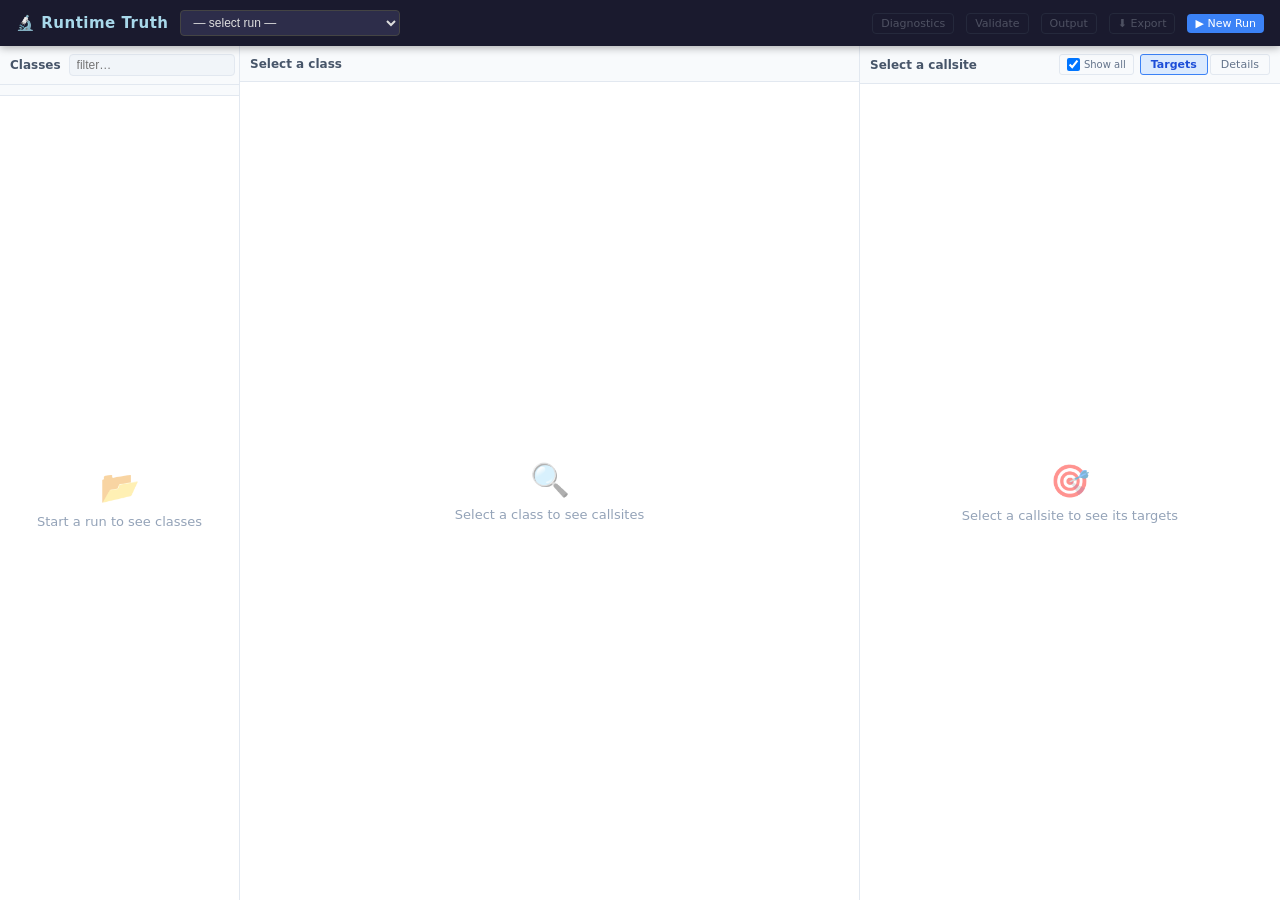
<file: tools/manycore-ui/static/index.html>
<!DOCTYPE html>
<html lang="en">
<head>
  <meta charset="UTF-8">
  <meta name="viewport" content="width=device-width, initial-scale=1.0">
  <title>Runtime Truth UI — Runtime Target Explorer</title>
  <link rel="stylesheet" href="style.css">
</head>
<body>

<!-- ── Navbar ──────────────────────────────────────────────────────────── -->
<nav id="navbar">
  <span class="logo">🔬 Runtime Truth</span>
  <div class="run-controls">
    <select id="run-selector"><option value="">— select run —</option></select>
    <span id="run-status-badge"></span>
  </div>
  <span class="spacer"></span>
  <span id="run-stats-label" class="run-stats"></span>
  <button class="btn-ghost btn-sm" id="btn-diags" disabled>Diagnostics</button>
  <button class="btn-ghost btn-sm" id="btn-validate" disabled>Validate</button>
  <button class="btn-ghost btn-sm" id="btn-output" disabled>Output</button>
  <div class="export-wrap">
    <button class="btn-ghost btn-sm" id="btn-export" disabled>⬇ Export</button>
    <div class="export-menu hidden" id="export-menu">
      <button id="btn-dl-jsonl">Download JSONL</button>
      <button id="btn-dl-artifacts">Download artifacts.zip</button>
      <button id="btn-dl-full">Download full run.zip</button>
    </div>
  </div>
  <button class="btn-primary btn-sm" id="btn-new-run">▶ New Run</button>
</nav>

<!-- ── 3-panel layout ──────────────────────────────────────────────────── -->
<div id="main-layout">

  <!-- Left: class list -->
  <div class="panel" id="left-panel">
    <div class="panel-header">
      <span class="title">Classes</span>
      <input id="class-filter" type="text" placeholder="filter…">
    </div>
    <div class="panel-subheader" id="class-category-bar">
      <!-- category filter chips populated by JS after classes load -->
    </div>
    <div class="panel-body" id="class-list">
      <div class="empty-state"><span class="icon">📂</span>Start a run to see classes</div>
    </div>
  </div>

  <!-- Middle: methods + callsites -->
  <div class="panel" id="middle-panel">
    <div class="panel-header">
      <span class="title" id="middle-title">Select a class</span>
    </div>
    <div class="panel-body" id="callsite-list">
      <div class="empty-state"><span class="icon">🔍</span>Select a class to see callsites</div>
    </div>
  </div>

  <!-- Right: target + bytecode -->
  <div class="panel" id="right-panel">
    <div class="panel-header">
      <span class="title" id="right-title">Select a callsite</span>
      <div class="right-tabs">
        <label class="helper-toggle hidden" id="helper-toggle-wrap"
               title="Show helper/placeholder nodes that have no bytecode artifact">
          <input type="checkbox" id="show-helper-nodes" checked>
          Show all
        </label>
        <button class="tab-btn active" data-tab="targets">Targets</button>
        <button class="tab-btn" data-tab="bytecode">Details</button>
      </div>
    </div>
    <div id="targets-view"  class="tab-content active">
      <div class="empty-state"><span class="icon">🎯</span>Select a callsite to see its targets</div>
    </div>
    <div id="bytecode-view" class="tab-content">
      <div class="empty-state"><span class="icon">📄</span>Click "View bytecode" or "View details" on a node</div>
    </div>
  </div>
</div>

<!-- ── Run form modal ──────────────────────────────────────────────────── -->
<div class="modal-overlay hidden" id="run-modal">
  <div class="modal-box">
    <h2>New Run</h2>

    <div class="form-row">
      <label>JAR file *</label>
      <input type="file" id="jar-input" accept=".jar">
    </div>

    <!-- ── JAR class browser (appears after file is selected) ───────────── -->
    <div id="jar-classes-section" class="hidden">
      <div class="jar-browser-header">
        <span class="jar-browser-title" id="jar-browser-title">Browse classes</span>
        <input type="text" id="jar-class-filter" placeholder="filter classes…">
        <button type="button" class="btn-ghost btn-xs" id="jar-select-all">Select all</button>
        <button type="button" class="btn-ghost btn-xs" id="jar-clear-all">Clear</button>
      </div>
      <div id="jar-class-tree"></div>
      <div id="jar-prefix-preview" class="jar-prefix-preview"></div>
    </div>

    <div class="form-row">
      <label>Run mode</label>
      <div class="radio-group">
        <label><input type="radio" name="run-mode" value="java-jar" checked> java -jar</label>
        <label><input type="radio" name="run-mode" value="main-class"> main class</label>
      </div>
    </div>

    <div class="form-row" id="main-class-row" style="display:none">
      <label>Main class</label>
      <input type="text" id="main-class-input" placeholder="com.example.Main">
    </div>

    <div class="form-two-col">
      <div class="form-row">
        <label>Program args</label>
        <input type="text" id="prog-args-input" placeholder="arg1 arg2">
      </div>
      <div class="form-row">
        <label>Timeout (seconds)</label>
        <input type="number" id="timeout-input" value="60" min="1" max="600">
      </div>
    </div>

    <div class="form-row">
      <label>JVM args</label>
      <input type="text" id="jvm-args-input" placeholder="-Xmx512m -ea">
      <div class="hint">Space-separated. -Xint and -Xverify:all are added automatically.</div>
    </div>

    <div class="form-row">
      <label>Extra classpath entries (dependency JARs)</label>
      <input type="text" id="extra-cp-input" placeholder="/path/dep1.jar:/path/dep2.jar">
    </div>

    <div class="form-row">
      <label>Environment variables</label>
      <textarea id="env-vars-input" placeholder="KEY=VALUE&#10;ANOTHER=VALUE"></textarea>
    </div>

    <div class="form-row">
      <label>User/App prefixes <span style="font-weight:400;color:#94a3b8">(optional)</span></label>
      <textarea id="user-prefixes-input" placeholder="com/example&#10;org/myapp" style="min-height:70px"></textarea>
      <div class="hint">One prefix per line (slash-notation: <code>com/example</code>). Updated automatically when you select classes in the JAR browser above. Sets rewriter scope, APP badge, and export filtering.</div>
    </div>

    <div class="form-row">
      <label>Working directory (optional)</label>
      <input type="text" id="working-dir-input" placeholder="leave blank to use run dir">
    </div>

    <div class="section-title">Advanced</div>

    <div class="form-row">
      <label>Max MH walk depth <span style="font-weight:400;color:#94a3b8">(optional)</span></label>
      <input type="number" id="mh-depth-input" placeholder="default" min="1" max="50" style="width:120px">
      <div class="hint">Maximum MethodHandle adapter chain walk depth. Leave blank for default.</div>
    </div>

    <div class="form-two-col">
      <div class="form-row">
        <label>Custom JDK path</label>
        <input type="text" id="jdk-path-input"
          placeholder="…/build/<variant>/jdk  (auto-detected if blank)">
        <div class="hint">Leave blank to use default.</div>
      </div>
      <div class="form-row">
        <label>javap path</label>
        <input type="text" id="javap-path-input"
          placeholder="…/jdk/bin/javap">
        <div class="hint">Leave blank to use default.</div>
      </div>
    </div>

    <div class="form-actions">
      <button class="btn-ghost" id="run-modal-cancel">Cancel</button>
      <button class="btn-primary" id="run-modal-submit">▶ Run</button>
    </div>
  </div>
</div>

<!-- ── Validate modal ──────────────────────────────────────────────────── -->
<div class="modal-overlay hidden" id="validate-modal">
  <div class="modal-box">
    <h2>Validation</h2>
    <div id="validate-content"><div class="loading"><span class="spinner"></span> running checks…</div></div>
    <div class="form-actions">
      <button class="btn-ghost" id="validate-modal-close">Close</button>
    </div>
  </div>
</div>

<!-- ── Output modal (stdout/stderr) ────────────────────────────────────── -->
<div class="modal-overlay hidden" id="output-modal">
  <div class="modal-box" style="width:800px">
    <h2>Run Output</h2>
    <div class="section-title">stdout</div>
    <pre class="output-pre" id="stdout-content">…</pre>
    <div class="section-title">stderr (last 500 lines)</div>
    <pre class="output-pre" id="stderr-content">…</pre>
    <div class="form-actions">
      <button class="btn-ghost" id="output-modal-close">Close</button>
    </div>
  </div>
</div>

<!-- ── Diagnostics modal ───────────────────────────────────────────────── -->
<div class="modal-overlay hidden" id="diag-modal">
  <div class="modal-box" style="width:760px">
    <h2>Diagnostics</h2>
    <div id="diag-content"><div class="loading">loading…</div></div>
    <div class="form-actions">
      <button class="btn-ghost" id="diag-modal-close">Close</button>
    </div>
  </div>
</div>

<script src="app.js"></script>
</body>
</html>
</file>
<file: tools/manycore-ui/static/style.css>
/* ─── Reset & base ─────────────────────────────────────────────────────── */
*, *::before, *::after { box-sizing: border-box; margin: 0; padding: 0; }
html, body { height: 100%; font-family: ui-sans-serif, system-ui, sans-serif; font-size: 13px; background: #f5f6fa; color: #1e1e2e; }

/* ─── Navbar ────────────────────────────────────────────────────────────── */
#navbar {
  position: fixed; top: 0; left: 0; right: 0; z-index: 100;
  height: 46px; background: #1a1a2e; color: #fff;
  display: flex; align-items: center; gap: 12px; padding: 0 16px;
  box-shadow: 0 2px 8px rgba(0,0,0,.3);
}
#navbar .logo { font-weight: 700; font-size: 15px; letter-spacing: .5px; color: #a8d8ea; flex-shrink: 0; }
#navbar .run-controls { display: flex; align-items: center; gap: 8px; }
#run-selector {
  background: #2d2d4a; color: #ddd; border: 1px solid #444; border-radius: 4px;
  padding: 4px 8px; font-size: 12px; cursor: pointer; min-width: 220px;
}
.status-badge { font-size: 11px; padding: 2px 8px; border-radius: 10px; font-weight: 600; }
.status-badge.running  { background: #2563eb22; color: #60a5fa; border: 1px solid #60a5fa55; }
.status-badge.done     { background: #16a34a22; color: #4ade80; border: 1px solid #4ade8055; }
.status-badge.error    { background: #dc262622; color: #f87171; border: 1px solid #f8717155; }
#navbar .spacer { flex: 1; }
#navbar .run-stats { font-size: 11px; color: #9ca3af; }

/* ─── Buttons ───────────────────────────────────────────────────────────── */
button { cursor: pointer; border: none; border-radius: 4px; font-size: 12px; font-family: inherit; }
.btn-primary { background: #3b82f6; color: #fff; padding: 5px 12px; }
.btn-primary:hover { background: #2563eb; }
.btn-ghost { background: transparent; color: #9ca3af; border: 1px solid #374151; padding: 4px 10px; }
.btn-ghost:hover { background: #1f2937; color: #fff; }
.btn-ghost:disabled { opacity: .4; cursor: default; }
.btn-sm { padding: 3px 8px; font-size: 11px; }
.btn-code { background: #1e293b; color: #7dd3fc; border: 1px solid #334155; padding: 2px 7px; font-size: 11px; border-radius: 3px; }
.btn-code:hover { background: #334155; }

/* ─── Main 3-panel layout ───────────────────────────────────────────────── */
#main-layout {
  position: fixed; top: 46px; left: 0; right: 0; bottom: 0;
  display: grid;
  grid-template-columns: 240px 1fr 420px;
  grid-template-rows: 1fr;
  overflow: hidden;
}

.panel {
  display: flex; flex-direction: column;
  border-right: 1px solid #e2e8f0;
  background: #fff;
  overflow: hidden;
}
.panel:last-child { border-right: none; }

.panel-header {
  display: flex; align-items: center; gap: 8px;
  padding: 8px 10px; background: #f8fafc;
  border-bottom: 1px solid #e2e8f0;
  flex-shrink: 0; min-height: 36px;
}
.panel-header .title { font-weight: 600; font-size: 12px; color: #475569; flex: 1; }
.panel-body { flex: 1; overflow-y: auto; }

/* ─── Class list (left panel) ───────────────────────────────────────────── */
#class-filter {
  flex: 1; background: #f1f5f9; border: 1px solid #e2e8f0; border-radius: 4px;
  padding: 3px 7px; font-size: 12px; color: #1e293b; outline: none;
}
#class-filter:focus { border-color: #3b82f6; }

.class-item {
  display: flex; flex-direction: column; gap: 1px;
  padding: 5px 10px; cursor: pointer; border-bottom: 1px solid #f1f5f9;
  font-size: 12px; color: #334155;
}
.class-item:hover    { background: #f0f9ff; }
.class-item.selected { background: #dbeafe; color: #1d4ed8; }

.class-item-main {
  display: flex; align-items: center; gap: 5px; min-width: 0;
}
.class-item .name {
  flex: 1; min-width: 0;
  font-family: ui-monospace, monospace; font-size: 11px; font-weight: 600;
  overflow: hidden; text-overflow: ellipsis; white-space: nowrap;
}
.class-item .pkg {
  font-family: ui-monospace, monospace; font-size: 9px; color: #94a3b8;
  overflow: hidden; text-overflow: ellipsis; white-space: nowrap;
  padding-left: 1px;
}
.class-item.selected .pkg { color: #93c5fd; }

.badges { display: flex; gap: 3px; flex-shrink: 0; }
.badge {
  font-size: 9px; font-weight: 700; padding: 1px 4px; border-radius: 3px;
  text-transform: uppercase; letter-spacing: .3px;
}
.badge-src    { background: #dbeafe; color: #1d4ed8; }  /* source of callsite */
.badge-tgt    { background: #ffedd5; color: #c2410c; }  /* dispatch target/helper */
.badge-art    { background: #dcfce7; color: #15803d; }  /* has artifacts */
.badge-diag   { background: #fee2e2; color: #dc2626; }  /* has diagnostics */
.badge-gen    { background: #f3e8ff; color: #7c3aed; }  /* generated */
.badge-family { background: #e0e7ff; color: #4338ca; }  /* lambda class family */

/* ─── Callsite list (middle panel) ─────────────────────────────────────── */
.method-group { border-bottom: 1px solid #e2e8f0; }
.method-header {
  display: flex; align-items: baseline; gap: 6px;
  padding: 6px 10px; background: #f8fafc;
  font-size: 12px; font-weight: 600; color: #1e293b; cursor: pointer;
  font-family: ui-monospace, monospace;
}
.method-header:hover { background: #f1f5f9; }
.method-name { color: #0f172a; }
.method-desc { font-size: 10px; color: #94a3b8; font-weight: 400; }

.callsite-row {
  display: grid;
  grid-template-columns: 10px 48px 90px 1fr 60px;
  align-items: center; gap: 6px;
  padding: 5px 10px 5px 12px;
  cursor: pointer; border-bottom: 1px solid #f8fafc;
  font-size: 11px;
}
.callsite-row:hover    { background: #f0f9ff; }
.callsite-row.selected { background: #dbeafe; }

.cs-verdict-dot { width: 7px; height: 7px; border-radius: 50%; flex-shrink: 0; }
.cs-verdict-dot.v-staticizable { background: #22c55e; }
.cs-verdict-dot.v-likely       { background: #14b8a6; }
.cs-verdict-dot.v-blocked      { background: #f97316; }
.cs-verdict-dot.v-unknown      { background: #94a3b8; }

.cs-bci     { font-family: ui-monospace,monospace; color: #64748b; font-size: 10px; }
.cs-opcode  { font-family: ui-monospace,monospace; color: #7c3aed; font-size: 10px; }
.cs-summary { color: #334155; overflow: hidden; text-overflow: ellipsis; white-space: nowrap; }
.cs-type-tag {
  font-size: 9px; font-weight: 700; padding: 1px 5px; border-radius: 3px;
  text-align: center; white-space: nowrap;
}
.ct-tag   { background: #dcfce7; color: #15803d; }   /* callsite_target */
.cag-tag  { background: #dbeafe; color: #1d4ed8; }   /* callsite_adapter_graph */
.cts-tag  { background: #e0f2fe; color: #0369a1; }   /* callsite_target_set */
.diag-tag { background: #fee2e2; color: #dc2626; }   /* diagnostic */

/* ─── Verdict banner ───────────────────────────────────────────────────────── */
.verdict-banner {
  display: flex; align-items: flex-start; gap: 10px;
  padding: 10px 14px; border-radius: 6px; margin-bottom: 14px;
  font-size: 12px; line-height: 1.4;
}
.verdict-staticizable { background: #f0fdf4; border: 1px solid #86efac; }
.verdict-likely       { background: #f0fdfa; border: 1px solid #5eead4; }
.verdict-blocked      { background: #fff7ed; border: 1px solid #fdba74; }
.verdict-unknown      { background: #f8fafc; border: 1px solid #cbd5e1; }
.verdict-icon { font-size: 18px; flex-shrink: 0; margin-top: -2px; }
.verdict-body { flex: 1; }
.verdict-title {
  font-weight: 800; font-size: 12px; letter-spacing: .4px; margin-bottom: 2px;
}
.verdict-staticizable .verdict-title { color: #15803d; }
.verdict-likely .verdict-title       { color: #0f766e; }
.verdict-blocked .verdict-title      { color: #c2410c; }
.verdict-unknown .verdict-title      { color: #475569; }
.verdict-meta  { font-size: 11px; color: #64748b; }
.verdict-note  { font-size: 10px; color: #64748b; font-style: italic; margin-top: 3px; }
.verdict-blockers { margin-top: 5px; display: flex; flex-wrap: wrap; gap: 3px; }
.verdict-blocker {
  background: #fef3c7; border: 1px solid #fcd34d; color: #92400e;
  border-radius: 3px; padding: 1px 6px; font-size: 10px;
}
.verdict-details-toggle {
  margin-bottom: 12px; font-size: 11px; color: #64748b;
  cursor: pointer; user-select: none;
}
.verdict-details-toggle summary {
  list-style: none; display: flex; align-items: center; gap: 4px; padding: 4px 0;
}
.verdict-details-toggle summary::before { content: "▸"; font-size: 9px; }
.verdict-details-toggle[open] summary::before { content: "▾"; }

/* ─── Right panel ───────────────────────────────────────────────────────── */
.right-tabs { display: flex; gap: 2px; margin-left: auto; }
.tab-btn {
  background: transparent; border: 1px solid #e2e8f0; padding: 3px 10px;
  font-size: 11px; border-radius: 3px; color: #64748b;
}
.tab-btn.active { background: #dbeafe; border-color: #3b82f6; color: #1d4ed8; font-weight: 600; }
.tab-content { display: none; flex: 1; overflow-y: auto; padding: 12px; }
.tab-content.active { display: block; }

/* Target info */
.target-section { margin-bottom: 16px; }
.target-section h4 {
  font-size: 11px; font-weight: 700; color: #475569; text-transform: uppercase;
  letter-spacing: .5px; margin-bottom: 8px; padding-bottom: 4px; border-bottom: 1px solid #e2e8f0;
}
.kv-grid {
  display: grid; grid-template-columns: 100px 1fr; gap: 3px 8px; font-size: 11px;
}
.kv-key   { color: #64748b; font-weight: 600; }
.kv-val   { font-family: ui-monospace, monospace; color: #1e293b; word-break: break-all; }
.kv-val.exact-true  { color: #15803d; }
.kv-val.exact-false { color: #b45309; }

/* Adapter nodes */
.node-list { display: flex; flex-direction: column; gap: 6px; }
.node-card {
  border: 1px solid #e2e8f0; border-radius: 6px; padding: 8px 10px;
  font-size: 11px; background: #f8fafc;
}
.node-card.user_target      { border-color: #86efac; background: #f0fdf4; }
.node-card.internal_jdk     { border-color: #e2e8f0; background: #f8fafc; }
.node-card.helper_boxing    { border-color: #fed7aa; background: #fff7ed; }
.node-card.helper_adapter   { border-color: #ddd6fe; background: #faf5ff; }
.node-card.helper_invoker   { border-color: #ddd6fe; background: #faf5ff; }
.node-card.helper_reflection{ border-color: #a5f3fc; background: #ecfeff; }
.node-card.bound_data       { border-color: #fcd34d; background: #fffbeb; }
.node-card.structural       { border-style: dashed; }
.node-card .node-class { font-weight: 600; color: #1e293b; font-family: ui-monospace, monospace; }
.node-card .node-method{ color: #3b82f6; font-family: ui-monospace, monospace; }
.node-card .node-badge { font-size: 9px; font-weight: 700; color: #fff; padding: 1px 5px; border-radius: 3px; }
.node-badge-user    { background: #16a34a; }
.node-badge-jdk     { background: #6b7280; }
.node-badge-boxing  { background: #d97706; }
.node-badge-adapter { background: #7c3aed; }
.node-badge-helper  { background: #0891b2; }
.node-badge-data    { background: #b45309; }

/* Target-set rows */
.target-set-table { width: 100%; border-collapse: collapse; font-size: 11px; }
.target-set-table th { background: #f8fafc; color: #64748b; font-weight: 600; text-align: left; padding: 4px 8px; border-bottom: 1px solid #e2e8f0; }
.target-set-table td { padding: 5px 8px; border-bottom: 1px solid #f1f5f9; font-family: ui-monospace, monospace; }
.target-set-table tr:hover td { background: #f0f9ff; }

/* Bytecode view */
#bytecode-container {
  background: #0f172a; border-radius: 6px; padding: 12px;
  font-family: ui-monospace, monospace; font-size: 11px; line-height: 1.6;
  white-space: pre; overflow-x: auto; color: #e2e8f0;
}
.bc-method-header { color: #7dd3fc; font-weight: bold; }
.bc-instruction   { color: #c4b5fd; }
.bc-offset        { color: #6b7280; }
.bc-comment       { color: #4ade80; }
.bc-highlight     { background: #1e3a5f; }

/* ─── Run form modal ────────────────────────────────────────────────────── */
.modal-overlay {
  position: fixed; inset: 0; background: rgba(0,0,0,.5); z-index: 200;
  display: flex; align-items: flex-start; justify-content: center;
  padding-top: 60px; overflow-y: auto;
}
.modal-overlay.hidden { display: none; }
.modal-box {
  background: #fff; border-radius: 8px; width: 640px; max-width: 96vw;
  padding: 24px; box-shadow: 0 20px 60px rgba(0,0,0,.3);
  margin-bottom: 40px;
}
.modal-box h2 { font-size: 16px; margin-bottom: 20px; color: #1e293b; }

.form-row { margin-bottom: 14px; }
.form-row label { display: block; font-size: 11px; font-weight: 600; color: #475569; margin-bottom: 4px; }
.form-row input[type=text], .form-row input[type=number], .form-row textarea, .form-row select {
  width: 100%; border: 1px solid #e2e8f0; border-radius: 4px;
  padding: 6px 10px; font-size: 12px; font-family: ui-monospace, monospace; color: #1e293b;
  background: #f8fafc; outline: none;
}
.form-row input:focus, .form-row textarea:focus { border-color: #3b82f6; background: #fff; }
.form-row textarea { resize: vertical; min-height: 60px; }
.form-row .hint { font-size: 10px; color: #94a3b8; margin-top: 3px; }
.form-two-col { display: grid; grid-template-columns: 1fr 1fr; gap: 12px; }
.radio-group { display: flex; gap: 16px; align-items: center; }
.radio-group label { display: flex; align-items: center; gap: 5px; font-weight: 400; font-size: 12px; cursor: pointer; }
.form-actions { display: flex; justify-content: flex-end; gap: 8px; margin-top: 20px; padding-top: 16px; border-top: 1px solid #e2e8f0; }
.section-title { font-size: 11px; font-weight: 700; color: #6b7280; text-transform: uppercase; letter-spacing: .5px; margin: 18px 0 10px; padding-bottom: 4px; border-bottom: 1px solid #f1f5f9; }

/* ─── Validate panel ────────────────────────────────────────────────────── */
.validate-result { padding: 12px; font-size: 12px; }
.validate-overall {
  font-weight: 700; font-size: 14px; padding: 8px 12px; border-radius: 6px; margin-bottom: 12px;
}
.validate-overall.pass { background: #dcfce7; color: #15803d; }
.validate-overall.fail { background: #fee2e2; color: #dc2626; }
.check-row { display: flex; align-items: center; gap: 8px; padding: 4px 0; border-bottom: 1px solid #f1f5f9; }
.check-icon { font-size: 13px; flex-shrink: 0; }
.check-name { flex: 1; }
.check-detail { color: #94a3b8; font-size: 10px; }

/* ─── Output preview (stdout/stderr) ────────────────────────────────────── */
.output-pre {
  background: #0f172a; color: #e2e8f0; font-family: ui-monospace, monospace;
  font-size: 10px; line-height: 1.5; padding: 10px; border-radius: 4px;
  white-space: pre-wrap; max-height: 200px; overflow-y: auto;
}

/* ─── Diag sidebar ──────────────────────────────────────────────────────── */
.diag-section-header { padding: 8px 10px; background: #fef3c7; font-size: 11px; font-weight: 600; color: #92400e; border-bottom: 1px solid #fde68a; }
.diag-row {
  padding: 6px 10px; border-bottom: 1px solid #fef9c3; font-size: 11px; cursor: pointer;
}
.diag-row:hover { background: #fefce8; }
.diag-reason { font-family: ui-monospace, monospace; color: #dc2626; font-size: 10px; }
.diag-source { color: #78716c; font-size: 10px; }

/* ─── Empty / loading states ────────────────────────────────────────────── */
.empty-state {
  display: flex; flex-direction: column; align-items: center; justify-content: center;
  height: 100%; color: #94a3b8; font-size: 13px; gap: 8px; padding: 32px;
}
.empty-state .icon { font-size: 32px; opacity: .5; }
.loading { color: #64748b; font-size: 11px; padding: 16px; text-align: center; }
.spinner {
  display: inline-block; width: 14px; height: 14px;
  border: 2px solid #e2e8f0; border-top-color: #3b82f6;
  border-radius: 50%; animation: spin .7s linear infinite; vertical-align: middle;
}
@keyframes spin { to { transform: rotate(360deg); } }

/* ─── Tooltip ───────────────────────────────────────────────────────────── */
[title] { cursor: help; }

/* ─── Scrollbar ─────────────────────────────────────────────────────────── */
::-webkit-scrollbar { width: 6px; height: 6px; }
::-webkit-scrollbar-track { background: transparent; }
::-webkit-scrollbar-thumb { background: #cbd5e1; border-radius: 3px; }
::-webkit-scrollbar-thumb:hover { background: #94a3b8; }

/* ─── App/user badge ────────────────────────────────────────────────────── */
.badge-app { background: #ccfbf1; color: #0f766e; }

/* ─── Left panel sub-header (category filter chips) ────────────────────── */
.panel-subheader {
  padding: 5px 8px;
  background: #f8fafc;
  border-bottom: 1px solid #e2e8f0;
  flex-shrink: 0;
}

.class-filters {
  display: flex; flex-wrap: wrap; gap: 3px; align-items: center;
}

.cat-chip {
  font-size: 9px; font-weight: 700; padding: 2px 5px; border-radius: 10px;
  cursor: pointer; border: 1px solid transparent; user-select: none;
  background: #f1f5f9; color: #94a3b8; transition: background .1s;
  white-space: nowrap;
}
.cat-chip:hover { border-color: #cbd5e1; color: #475569; }
.cat-chip.active { border-color: currentColor; }

.cat-chip.cat-app.active      { background: #dcfce7; color: #15803d; }
.cat-chip.cat-generated.active{ background: #f3e8ff; color: #7c3aed; }
.cat-chip.cat-hidden.active   { background: #fef3c7; color: #92400e; }
.cat-chip.cat-proxy.active    { background: #fff7ed; color: #c2410c; }
.cat-chip.cat-framework.active{ background: #dbeafe; color: #1d4ed8; }
.cat-chip.cat-jdk.active      { background: #f1f5f9; color: #475569; }
.cat-chip.cat-other.active    { background: #f8fafc; color: #334155; border-color: #94a3b8; }
.cat-chip.cat-all             { background: transparent; color: #64748b; border: 1px solid #e2e8f0; }
.cat-chip.cat-all:hover       { background: #1e293b; color: #fff; border-color: #1e293b; }

.cat-count { font-weight: 400; opacity: .8; }

/* ─── Scope indicator (focused view label + toggle) ────────────────────── */
.scope-indicator {
  display: flex; align-items: center; gap: 5px;
  margin-bottom: 4px;
  font-size: 10px;
}
.scope-label {
  color: #0f766e; background: #ccfbf1; border-radius: 4px;
  padding: 1px 6px; font-weight: 600; max-width: 140px;
  overflow: hidden; text-overflow: ellipsis; white-space: nowrap;
  cursor: default;
}
.scope-indicator.scope-expanded .scope-label {
  color: #475569; background: #f1f5f9;
}
.scope-toggle {
  font-size: 10px; padding: 1px 7px; border-radius: 4px;
  background: transparent; color: #64748b; border: 1px solid #cbd5e1;
  cursor: pointer; white-space: nowrap; font-family: inherit;
}
.scope-toggle:hover { background: #1e293b; color: #fff; border-color: #1e293b; }

/* ─── Artifact-only class panel (middle panel, no callsites) ────────────── */
.artifact-info-panel {
  padding: 12px 10px;
  border-bottom: 1px solid #e2e8f0;
  background: #f8fafc;
}
.artifact-info-class {
  font-family: ui-monospace, monospace;
  font-size: 11px; font-weight: 600; color: #1e293b;
  word-break: break-all; line-height: 1.5;
}
.artifact-info-note {
  margin-top: 6px; font-size: 10px; color: #94a3b8;
  line-height: 1.5;
}
.artifact-info-note .link-btn {
  background: none; border: none; padding: 0;
  color: #3b82f6; font-size: 10px; cursor: pointer;
  text-decoration: underline;
}
.artifact-info-note .link-btn:hover { color: #2563eb; }

/* ─── Lambda family member list ─────────────────────────────────────────── */
.lambda-member-list {
  overflow-y: auto; flex: 1;
  border-top: 1px solid #e2e8f0;
}
.lambda-member-row {
  display: flex; align-items: center; gap: 6px;
  padding: 6px 10px; cursor: pointer;
  border-bottom: 1px solid #f1f5f9; font-size: 11px;
}
.lambda-member-row:hover { background: #f0f9ff; }
.lambda-member-addr {
  font-family: ui-monospace, monospace; font-size: 10px;
  color: #475569; flex: 1; overflow: hidden; text-overflow: ellipsis; white-space: nowrap;
}
.lambda-member-crc {
  font-family: ui-monospace, monospace; font-size: 9px;
  color: #94a3b8; flex-shrink: 0;
}

/* ─── CRC overwrite warning (shared hidden class export file) ────────────── */
.crc-overwrite-warning {
  margin: 0 0 8px; padding: 7px 10px;
  background: #fff1f2; border: 1px solid #fecdd3; border-radius: 4px;
  font-size: 11px; color: #be123c; line-height: 1.5;
}
.crc-overwrite-warning code {
  font-family: ui-monospace, monospace; font-size: 10px;
  background: #fde7e7; padding: 1px 4px; border-radius: 2px;
}

/* ─── Class count bar ────────────────────────────────────────────────────── */
.class-count-bar {
  padding: 3px 10px;
  font-size: 10px; color: #94a3b8;
  background: #f8fafc;
  border-bottom: 1px solid #f1f5f9;
  flex-shrink: 0;
}
.hidden-count { color: #c4b5fd; font-style: italic; }

/* ─── Export dropdown ───────────────────────────────────────────────────── */
.export-wrap { position: relative; }
.export-menu {
  position: absolute; top: calc(100% + 4px); right: 0;
  background: #1f2937; border: 1px solid #374151; border-radius: 6px;
  box-shadow: 0 4px 16px rgba(0,0,0,.4); z-index: 200;
  display: flex; flex-direction: column; min-width: 210px;
  overflow: hidden;
}
.export-menu.hidden { display: none; }
.export-menu button {
  background: transparent; color: #e2e8f0; border: none; border-radius: 0;
  padding: 9px 14px; font-size: 12px; text-align: left; cursor: pointer;
  border-bottom: 1px solid #374151;
}
.export-menu button:last-child { border-bottom: none; }
.export-menu button:hover { background: #374151; }

/* ─── JAR class browser ─────────────────────────────────────────────────── */
#jar-classes-section {
  background: #f8fafc;
  border: 1px solid #e2e8f0;
  border-radius: 6px;
  margin-bottom: 14px;
  overflow: hidden;
}

.jar-browser-header {
  display: flex; align-items: center; gap: 6px; flex-wrap: wrap;
  padding: 7px 10px; background: #f1f5f9; border-bottom: 1px solid #e2e8f0;
}
.jar-browser-title { font-size: 11px; font-weight: 600; color: #475569; flex-shrink: 0; white-space: nowrap; }
.jar-browser-header input[type=text] {
  flex: 1; min-width: 90px; border: 1px solid #e2e8f0; border-radius: 4px;
  padding: 3px 7px; font-size: 11px; font-family: inherit; background: #fff;
  outline: none; color: #1e293b;
}
.jar-browser-header input[type=text]:focus { border-color: #3b82f6; }

.btn-xs { padding: 2px 7px !important; font-size: 10px !important; flex-shrink: 0; }

#jar-class-tree {
  max-height: 240px; overflow-y: auto;
}

/* Package group */
.pkg-group {}
.pkg-header {
  display: flex; align-items: center; gap: 6px;
  padding: 4px 10px; background: #f8fafc;
  border-bottom: 1px solid #f1f5f9;
  cursor: pointer; user-select: none;
}
.pkg-header:hover { background: #f0f9ff; }
.pkg-header input[type=checkbox] { flex-shrink: 0; cursor: pointer; }
.pkg-name { font-size: 11px; font-family: ui-monospace, monospace; color: #334155; font-weight: 600; flex: 1; overflow: hidden; text-overflow: ellipsis; white-space: nowrap; }
.pkg-count { font-size: 10px; color: #94a3b8; flex-shrink: 0; }
.pkg-toggle { font-size: 10px; color: #94a3b8; width: 12px; text-align: center; flex-shrink: 0; }

/* Class rows inside a package */
.pkg-body {}
.pkg-body.collapsed { display: none; }

.cls-row {
  display: flex; align-items: center; gap: 6px;
  padding: 3px 10px 3px 26px;
  border-bottom: 1px solid #f8fafc;
  cursor: pointer; user-select: none;
}
.cls-row:hover { background: #f0f9ff; }
.cls-row input[type=checkbox] { flex-shrink: 0; cursor: pointer; }
.cls-name { font-size: 11px; font-family: ui-monospace, monospace; color: #334155; flex: 1; }

/* Preview bar */
.jar-prefix-preview {
  padding: 5px 10px; font-size: 10px; color: #64748b;
  border-top: 1px solid #e2e8f0; background: #fafafa;
  min-height: 22px; white-space: nowrap; overflow: hidden; text-overflow: ellipsis;
}

.jar-error { padding: 8px 10px; font-size: 11px; color: #dc2626; }

/* ─── Helper-node toggle (right panel header) ───────────────────────────── */
.helper-toggle {
  display: inline-flex; align-items: center; gap: 4px;
  font-size: 10px; color: #64748b; cursor: pointer;
  padding: 2px 7px; border-radius: 3px;
  border: 1px solid #e2e8f0; background: #f8fafc;
  user-select: none; margin-right: 4px; white-space: nowrap;
}
.helper-toggle input[type=checkbox] { cursor: pointer; margin: 0; }
.helper-toggle:hover { background: #f1f5f9; color: #334155; }

/* ─── Hidden-nodes summary bar ──────────────────────────────────────────── */
.hidden-nodes-bar {
  display: flex; align-items: center; justify-content: center; gap: 6px;
  margin-top: 6px; padding: 5px 10px;
  border: 1px dashed #e2e8f0; border-radius: 4px;
  font-size: 10px; color: #94a3b8; font-style: italic;
}

/* semantic_op chip inside node cards and indy headers */
.node-semantic-op {
  display: inline-block; font-size: 9px; font-weight: 700;
  padding: 1px 5px; border-radius: 3px;
  background: #e0f2fe; color: #0369a1;
  margin-left: 4px; letter-spacing: .2px;
}

/* ─── InvokeDynamic target panels ──────────────────────────────────────── */
.indy-lmf-section { border-left: 3px solid #7c3aed; }
.indy-scf-section  { border-left: 3px solid #0891b2; }
.indy-generic-section { border-left: 3px solid #64748b; }

.indy-note {
  margin-top: 8px; font-size: 11px; color: #64748b;
  font-style: italic; line-height: 1.5;
}

/* recipe display: highlight arg () and const () markers */
.indy-recipe { font-family: ui-monospace, monospace; font-size: 11px; }
.indy-scf-arg   { background: #dbeafe; color: #1d4ed8; border-radius: 2px; padding: 0 2px; font-weight: 700; }
.indy-scf-const { background: #fef3c7; color: #92400e; border-radius: 2px; padding: 0 2px; font-weight: 700; }

/* ─── "View details" button for structural/runtime-structure nodes ───────── */
.btn-details {
  background: #0c4a6e; color: #7dd3fc;
  border: 1px solid #0369a1; padding: 2px 7px;
  font-size: 11px; border-radius: 3px;
}
.btn-details:hover { background: #075985; }

/* ─── Type-cast chip inside node cards ──────────────────────────────────── */
.node-type-cast {
  display: inline-block; font-size: 9px; font-weight: 600;
  padding: 1px 5px; border-radius: 3px;
  background: #f1f5f9; color: #475569;
  margin-left: 4px; font-family: ui-monospace, monospace; letter-spacing: .1px;
}
</file>
